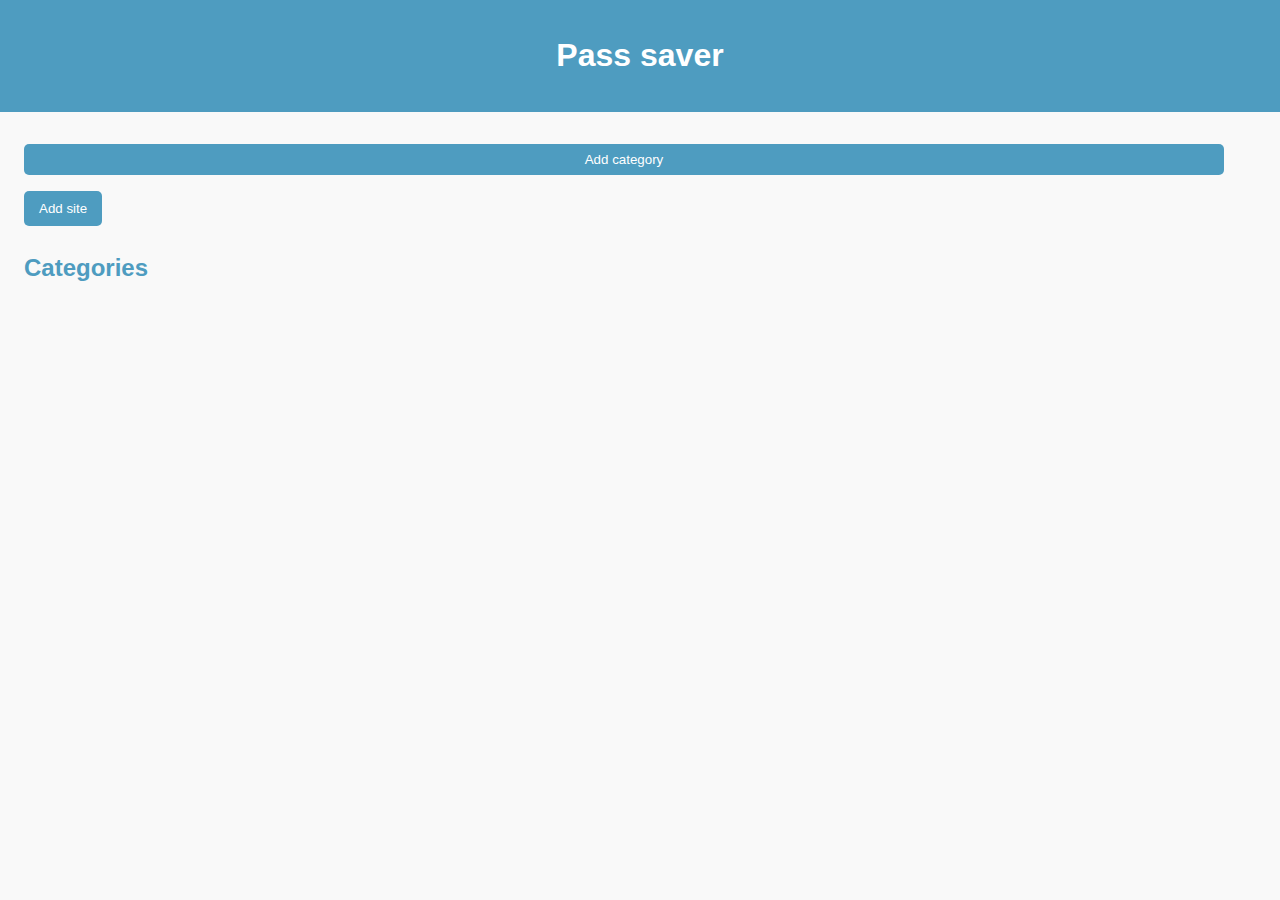
<file: www/index.html>
<!DOCTYPE html>
<html lang="en">
<head>
  <meta charset="UTF-8">
  <meta http-equiv="X-UA-Compatible" content="IE=edge">
  <meta name="viewport" content="width=device-width, initial-scale=1.0">
  <title>Pass saver</title>
  <link rel="stylesheet" href="css/styles.css">

</head>
<body>
  <header>
    <h1>Pass saver</h1>
  </header>
  <main>

    <div>
      <input id=add-category type="submit" value="Add category">
    </div>

    <div>
      <a href="sites.html">
        <button>Add site</button>
      </a>
    </div>
    
    <section id="categories">
      <h2>Categories</h2>
      <ul id="category-list">
        <!-- Aqui se cargan las categorias -->
      </ul>
    </section>
   
   

     
    <div id="modal-background" class="modal-background hide-modal">
      <div class="modal-content">
        <h3>Add new category</h3>
        <form id="category-window-form">
          <input type="text" id="name-new-category" placeholder="Category name">
          <div class="modal-actions">
            <button type="submit">Save</button>
            <button type="button" id="close-category-window">Cancel</button>
          </div>
        </form>
      </div>
    </div>
    

    <table border="1" id="sites-table" class="hide-sites-table">
      <thead>
        <tr>
        <th>Site</th>
        <th>URL</th>
        <th>User</th>
        <th>Password</th>
        <th>Created at</th>
        <th>Actions</th>
      </tr>
      </thead>
      <tbody>
         <!-- Aqui se cargan los sites -->
      </tbody>
    </table>
    

  </main>
  <script src="scripts/categories.js"></script>
</body>


</style>
</html>
</file>
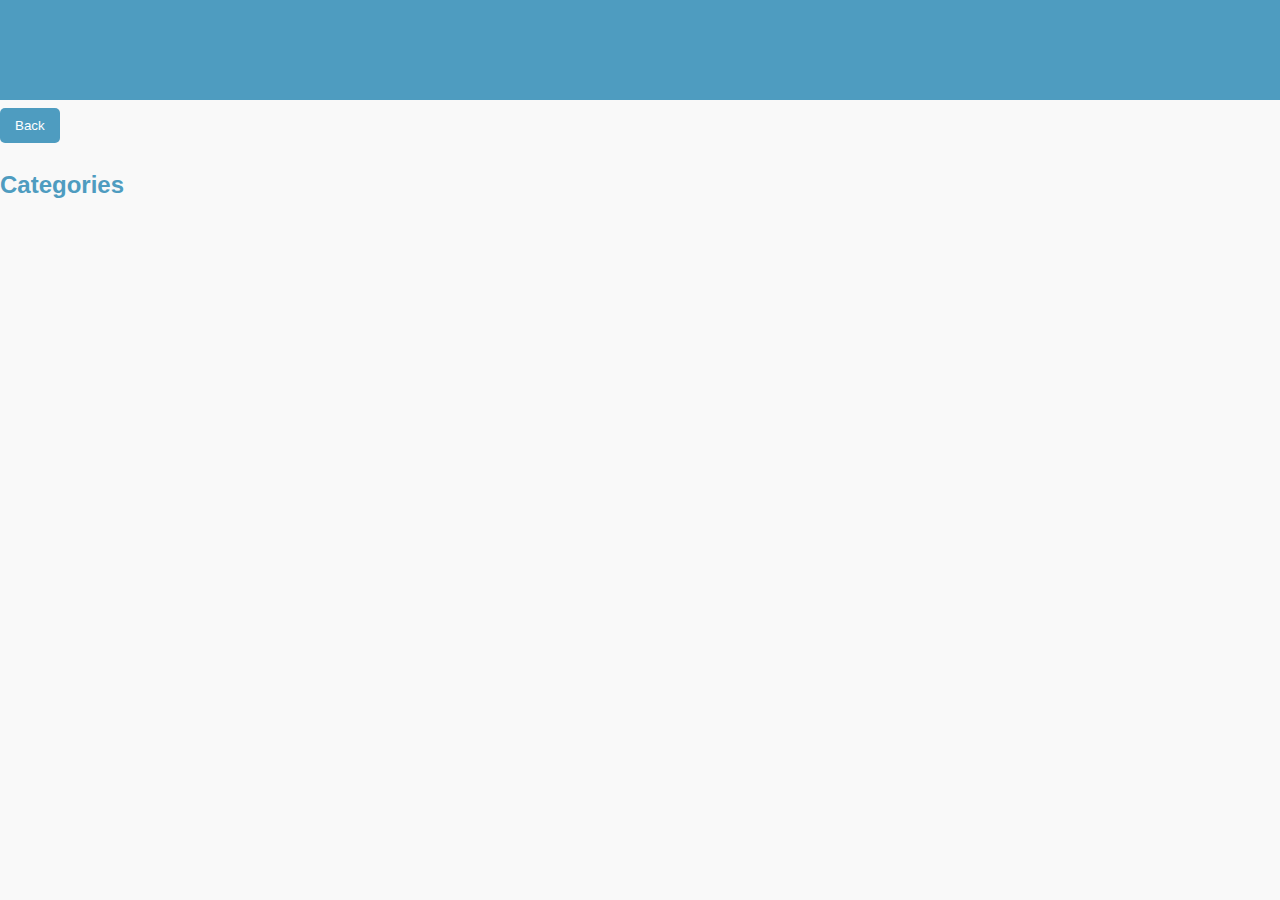
<file: www/sites.html>
<!DOCTYPE html>
<html lang="en">
<head>
    <meta charset="UTF-8">
    <meta name="viewport" content="width=device-width, initial-scale=1.0">
    <title>Pass saver - sites</title>
    <link rel="stylesheet" href="css/styles.css">
</head>
<body>
    <header>
        <h2>Pass saver - sites</h2>
      </header>

      <div>
        <a href="index.html">
          <button>Back</button>
        </a>
      </div>
      
    
      <section id="categories">
        <h2>Categories</h2>
        <ul id="category-list">
          <!-- Aqui se cargan las categorias -->
        </ul>
      </section>
      <form id="sites-form" class="hide-form">
        <fieldset>
          <div> 
            <label>Site name</label>
            <input type="text" id="site-name">
          </div>
          <div> 
            <label>URL</label>
            <input type="url" id="site-url">
          </div>
          <div>
            <label>Usuario</label>
            <input type="text" id="site-user">
          </div>
          <div>
            <label>Password</label>
            <input type="password" id="site-password">
          </div>
          <div>
            <label>Description</label>
            <input type="text" id="site-description">
          </div>
          <div>
            <button type="submit" id="save-site">Save</button>
            <button type="button" id="cancel-site">Cancel</button>
          </div>
        </fieldset>
      </form>
      
</body>


<script src="scripts/sites.js"></script>



</html>
</file>
<file: www/css/styles.css>
body {
    font-family: Arial, sans-serif;
    margin: 0;
    padding: 0;
    background-color: #f9f9f9;
    color: #333;
  }
  
  header {
    background-color: #4e9cc0;
    color: white;
    padding: 1rem;
    text-align: center;
  }
  
  main {
    padding: 1.5rem;
  }
  
  h1 {
    color: white;
  }
  h2, h3 {
    color: #4e9cc0;
  }
  
  button, input[type="submit"] {
    background-color: #4e9cc0;
    color: white;
    border: none;
    padding: 0.5rem 1rem;
    margin: 0.5rem 0;
    cursor: pointer;
    border-radius: 5px;
  }
  
  button:hover, input[type="submit"]:hover {
    background-color: #4e9cc0;
  }
  

  form {
    background-color: white;
    border: 1px solid #ccc;
    padding: 1rem;
    border-radius: 5px;
    box-shadow: 0 2px 4px rgba(0, 0, 0, 0.1);
    margin-top: 1rem;
  }
  
  input, textarea {
    width: calc(100% - 2rem);
    margin: 0.5rem 0;
    padding: 0.5rem;
    border: 1px solid #ccc;
    border-radius: 5px;
  }
  
  
  table {
    width: 100%;
    border-collapse: collapse;
    margin-top: 1rem;
  }
  
  th, td {
    text-align: left;
    padding: 0.5rem;
    border: 1px solid #ddd;
  }
  
  th {
    background-color: #f2f2f2;
  }
  

  .hide-category-window, .hide-sites-table, .hide-form {
    display: none;
  }
  

  #category-list, #sites-table {
    margin-top: 1rem;
  }

#category-list li {
    text-transform: uppercase;
    display: flex;
    justify-content: space-between;
    align-items: center;
    padding: 0.5rem;
    border-bottom: 1px solid #ddd;
    
  }
  

  .button-div {
    display: flex;
    gap: 0.5rem; 
  }
  

  #category-list button {
    padding: 0.3rem 0.6rem;
    font-size: 0.9rem;
    border-radius: 5px;
  }
  
  /*Modal */
.modal-background {
    position: fixed;
    top: 0;
    left: 0;
    width: 100%;
    height: 100%;
    background-color: rgba(0, 0, 0, 0.5); 
    display: flex;
    justify-content: center;
    align-items: center;
    z-index: 1000;
  }
  
 
  .modal-content {
    background-color: white;
    padding: 20px;
    border-radius: 10px;
    width: 300px;
    box-shadow: 0 4px 8px rgba(0, 0, 0, 0.2);
    text-align: center;
  }
  
  .modal-actions {
    margin-top: 20px;
    display: flex;
    justify-content: space-between;
  }
  
  button {
    padding: 10px 15px;
    border-radius: 5px;
    border: none;
    cursor: pointer;
  }
  
 
  .hide-modal {
    display: none;
  }
</file>
